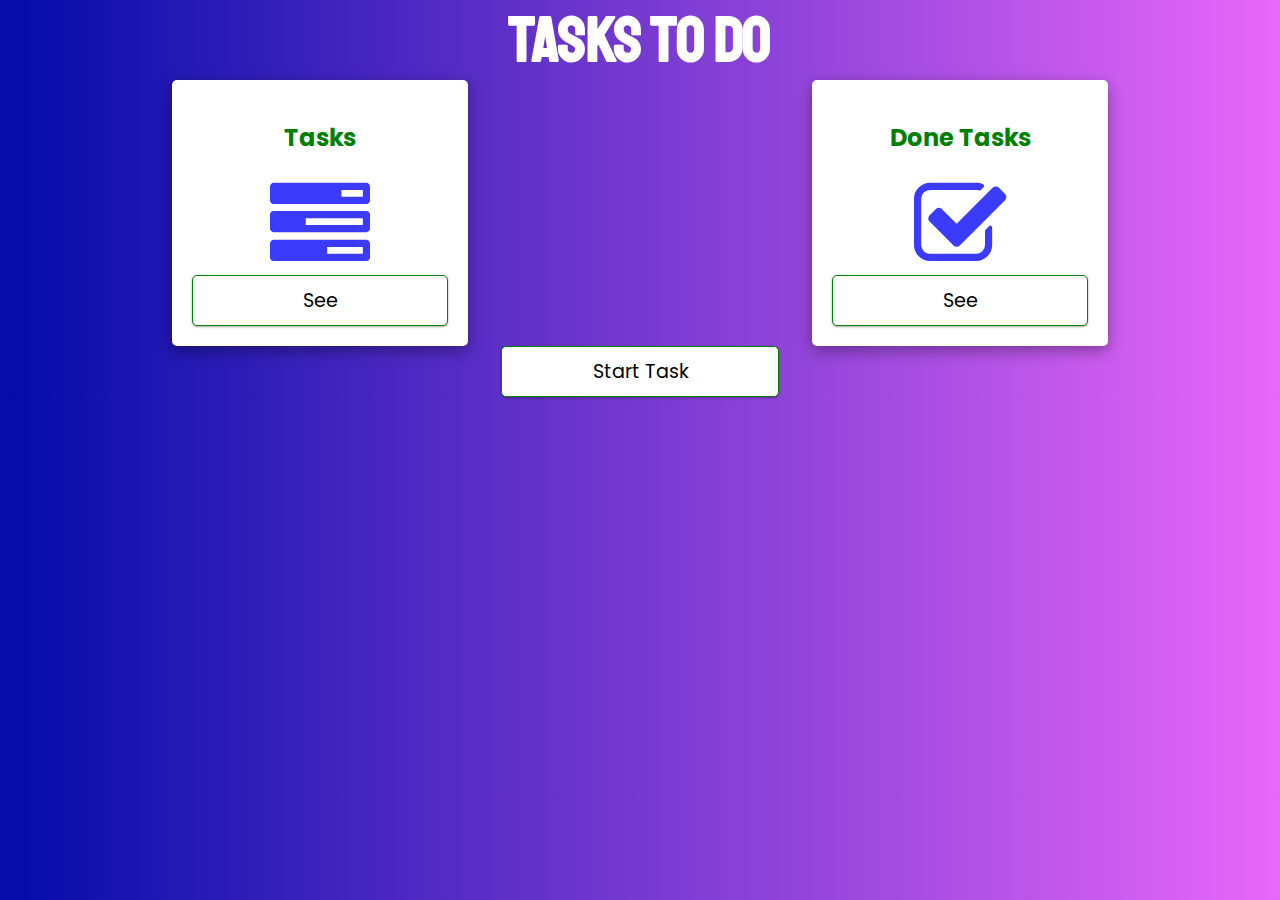
<file: index.html>
<!DOCTYPE html>
<html lang="en">
<head>
    <meta charset="UTF-8">
    <title>Task-Todo</title>
    <link rel="shortcut icon" href="images/tab-logo.png">
    <link rel="stylesheet" href="css/style.css">
    <link rel="stylesheet" href="https://cdnjs.cloudflare.com/ajax/libs/font-awesome/4.7.0/css/font-awesome.min.css">
</head>
<body>
    <div id="container">
        <h1>Tasks To Do</h1>
        <div class="taskstyle">
            <div class="task">
                <h2>Tasks</h2>
                <div class="logo">
                    <i class="fa fa-tasks" style="font-size:100px;color: rgb(59, 59, 252);"></i>
                </div>
                <div class="btn">
                    <a href="pages/main.html">See</a>
                </div>
            </div>
            <div class="task">
                <h2>Done Tasks</h2>
                <div class="logo">
                    <i class="fa fa-check-square-o" style="font-size:100px;color: rgb(59, 59, 252);"></i>
                </div>
                <div class="btn">
                    <a href="pages/done.html">See</a>
                </div>
            </div>
        </div>
        <div class="start">
            <a href="pages/main.html">Start Task</a>
        </div>
    </div>
</body>
</html>
</file>
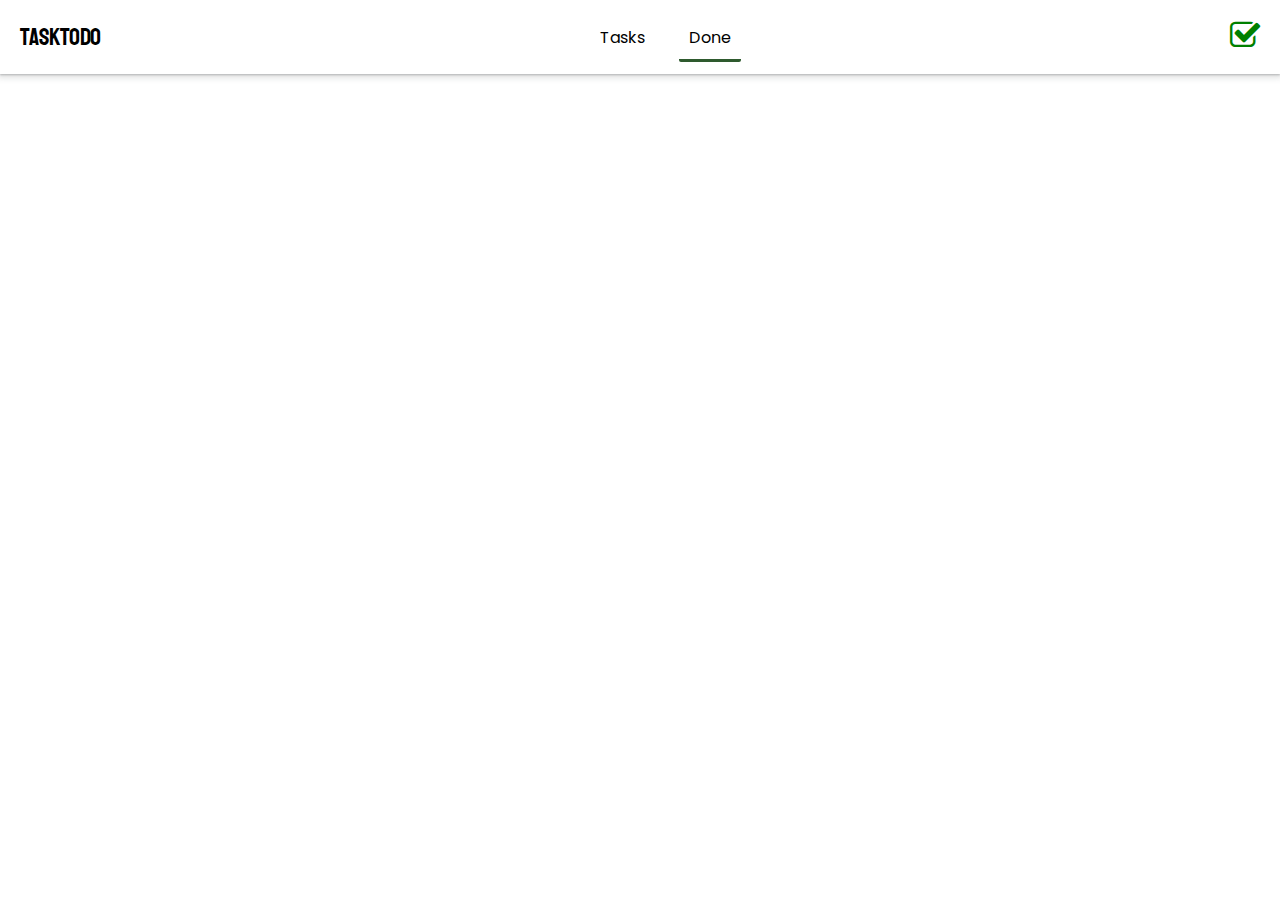
<file: pages/done.html>
<!DOCTYPE html>
<html lang="en">
<head>
    <meta charset="UTF-8">
    <meta http-equiv="X-UA-Compatible" content="IE=edge">
    <meta name="viewport" content="width=device-width, initial-scale=1.0">
    <title>Tasks</title>
    <link rel="shortcut icon" href="../images/tab-logo.png">
    <link rel="stylesheet" href="../css/main-style.css">
    <link rel="stylesheet" href="https://cdnjs.cloudflare.com/ajax/libs/font-awesome/4.7.0/css/font-awesome.min.css">
</head>
<body>
    <nav>
        <div class="logo">
            TaskToDo
        </div>
        <div class="manu">
            <a href="main.html">Tasks</a>
            <a href="done.html" class="active">Done</a>
        </div>
        <div class="done">
            <i class="fa fa-check-square-o" style="font-size:32.5px;color: green;"></i>
        </div>
    </nav>
    <div id="container">

    </div>
</body>
<script src="../js/doneTask.js"></script>
</html>
</file>
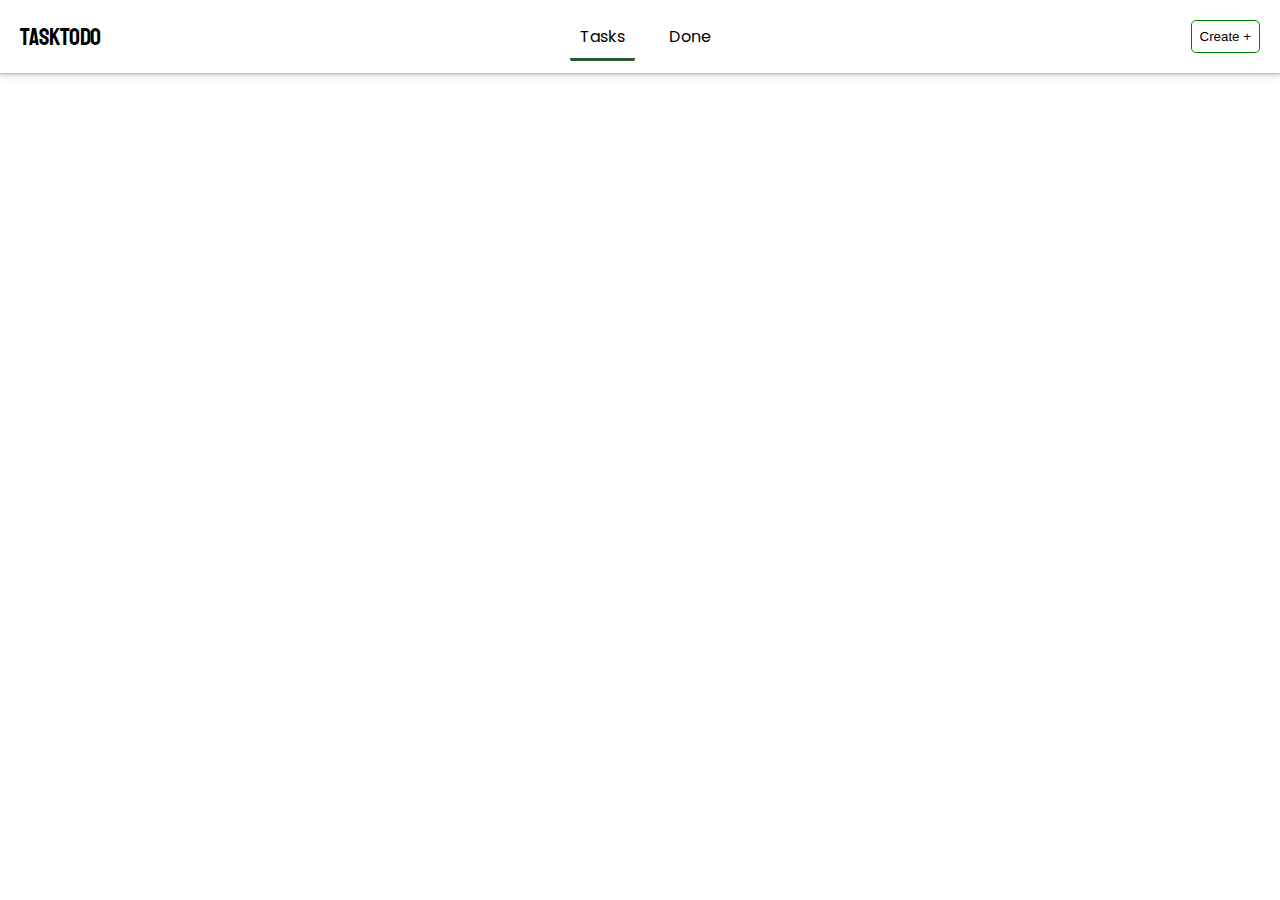
<file: pages/main.html>
<!DOCTYPE html>
<html lang="en">
<head>
    <meta charset="UTF-8">
    <meta http-equiv="X-UA-Compatible" content="IE=edge">
    <meta name="viewport" content="width=device-width, initial-scale=1.0">
    <title>Tasks</title>
    <link rel="shortcut icon" href="../images/tab-logo.png">
    <link rel="stylesheet" href="../css/main-style.css">
    <link rel="stylesheet" href="https://cdnjs.cloudflare.com/ajax/libs/font-awesome/4.7.0/css/font-awesome.min.css">
</head>
<body>
    <nav>
        <div class="logo">
            TaskToDo
        </div>
        <div class="manu">
            <a href="main.html" class="active">Tasks</a>
            <a href="done.html">Done</a>
        </div>
        <div class="create">
            <button id="create" onclick="show(dom_dilog)">Create +</button>
        </div>
    </nav>
    <div id="dilog-create" style="display:none;">
        <dialog open>
            <header id="dilog-header">Create A Task</header>
            <section>
                <input type="text" id="title" placeholder="Task Title">
                <label>Date</label>
                <input type="date" id="date">
                <label>Time Start</label>
                <input type="time" id="time-start">
                <label>Time End</label>
                <input type="time" id="time-end">
                <textarea id="description" cols="3" rows="3" placeholder="Description"></textarea>
            </section>
            <menu>
              <button id="cancel" onclick="onCancel()">Cancel</button>
              <button id="create-task" onclick="onCreate()">Create</button>
            </menu>
          </dialog>
    </div>
    <div id="container">

    </div>
</body>
<script src="../js/setTask.js"></script>
</html>
</file>
<file: css/style.css>
@import url('https://fonts.googleapis.com/css2?family=Poppins:wght@200&display=swap');
@import url('https://fonts.googleapis.com/css2?family=Poppins:wght@200&family=Staatliches&display=swap');

body {
    font-family: 'Poppins', sans-serif;
    background-image: linear-gradient(to right, rgb(3, 11, 168), rgb(232, 104, 249));
    margin: 0;
    padding: 0;
}

h1 {
    color: white;
}

h1 {
    font-size: 4rem;
    margin: 0;
    padding: 0;
    text-align: center;
    font-family: 'Staatliches', cursive;
}

.taskstyle {
    display: flex;
    justify-content: space-around;
    align-items: center;
}

.task {
    background-color: white;
    padding: 20px;
    width: 20vw;
    border-radius: 5px;
    box-shadow: rgba(0, 0, 0, 0.35) 0px 5px 15px;
}

h2 {
    text-align: center;
    color: green;
}

.logo,
.btn,
.start,.animation-box {
    display: flex;
    justify-content: center;
}


a {
    padding: 10px;
    border: 1px solid green;
    border-radius: 5px;
    background-color: white;
    font-size: larger;
    text-decoration: none;
    color: black;
    width: 20vw;
    text-align: center;
    box-shadow: rgba(0, 0, 0, 0.12) 0px 1px 3px, rgba(0, 0, 0, 0.24) 0px 1px 2px;
}

a:hover {
    background-color: rgb(46, 90, 46);
    color: white;
}
</file>
<file: css/main-style.css>
@import url('https://fonts.googleapis.com/css2?family=Poppins:wght@200&display=swap');
@import url('https://fonts.googleapis.com/css2?family=Poppins:wght@200&family=Staatliches&display=swap');

body {
    font-family: 'Poppins', sans-serif;
    margin: 0;
    padding: 0;
}

.logo {
    font-family: 'Staatliches', cursive;
    font-size: x-large;
    cursor: default;
}

.logo,
nav {
    display: flex;
    align-items: center;
}

.logo {
    justify-content: center;
}

nav {
    justify-content: space-between;
    padding: 20px;
    background-color: white;
    position: sticky;
    top: 0;
    box-shadow: rgba(60, 64, 67, 0.3) 0px 1px 2px 0px, rgba(60, 64, 67, 0.15) 0px 2px 6px 2px;
}

.manu a {
    margin: 10px;
    text-decoration: none;
    padding: 10px;
    color: black;
    border-radius: 2px;
}

.active {
    border-bottom: 3px solid rgb(46, 90, 46);
}

#create {
    padding: 8px;
    border: 1px solid green;
    border-radius: 5px;
    background-color: white;
    cursor: pointer;
}

#create:hover {
    background: rgb(46, 90, 46);
    color: white;
}

#dilog-create {
    position: fixed;
    top:0;
    left: 0;
    height: 100vh;
    width: 100%;
    background-color: rgba(0, 0, 0, 0.75);
    z-index: 10;
    box-shadow: rgba(0, 0, 0, 0.12) 0px 1px 3px, rgba(0, 0, 0, 0.24) 0px 1px 2px;
}

dialog {
    position: fixed;
    top: 0.8vh;
    left: 35%;
    width: 30%;
    z-index: 100;
    border-radius: 12px;
    border: none;
    box-shadow: 0 2px 8px rgba(0, 0, 0, 0.26);
    padding: 0;
    margin: 0;
    overflow: hidden;
}

dialog header {
    background: rgb(46, 90, 46);
    color: white;
    font-size: 1.25rem;
    width: 100%;
    padding: 1rem;
}

dialog section {
    padding: 5px;
}

dialog label {
    font-weight: bold;
    display: block;
    margin-top: 1rem;
    margin-bottom: 0.5rem;
}

input {
    display: block;
    width: 100%;
    margin-top: 0.5rem;
    margin-bottom: 0.5rem;
    padding: 10px;
    box-sizing: border-box;
    border-radius: 5px;
    border: 1px solid gray;
}

input:focus,textarea:focus{
    outline: 1px solid gray;
}

dialog menu {
    display: flex;
    padding: 20px;
    justify-content: space-evenly;
}

menu button{
    margin: 0 10px;
    padding: 10px;
    cursor: pointer;
    background: white;
    border-radius: 5px;
}
#cancel{
    border: 1px solid red;
}
#cancel:hover{
    background: red;
    color: white;
}
#create-task{
    border: 1px solid green;
}
#create-task:hover{
    background: rgb(46, 90, 46);
    color: white;
}

textarea{
    resize: none;
    width: 100%;
    box-sizing: border-box;
    font-family: 'Poppins', sans-serif;
    display: block;
    border-radius: 5px;
}

#container {
    width: 60%;
    margin: auto;
    flex-direction: column-reverse;
}

.card,.time{
    margin-top: 25px;
}

.card{
    padding: 20px;
    box-shadow: rgba(0, 0, 0, 0.15) 0px 5px 15px 0px;
    border-radius: 5px;
    margin-bottom: 15px;
    color: white;
    background-image: linear-gradient(to right, rgb(1, 1, 70), rgb(2, 64, 69));

}

.title,.time{
    display: flex;
    justify-content: space-between;
}

.footer{
    display: flex;
    justify-content: flex-end;
}

h4{
    margin: 0;
    padding: 0;
    font-size: larger;
}

h4:hover{
    text-decoration: underline;
    cursor: pointer;
}

.time span{
    font-weight: bold;
    font-size: large;
}

.fa-trash-o,.fa-check-square-o{
    font-size: 80px;
    cursor: pointer;

}

.fa-check-square-o{
    color: green;
}

.fa-trash-o{
    color: red;
}

.title{
    padding: 20px;
}

.footer{
    padding: 10px;
}

#image-nothing{
    height: 86.5vh;
    display: flex;
    justify-content: center;
    align-items: center;
    background: rgb(159, 250, 219);
}
</file>
